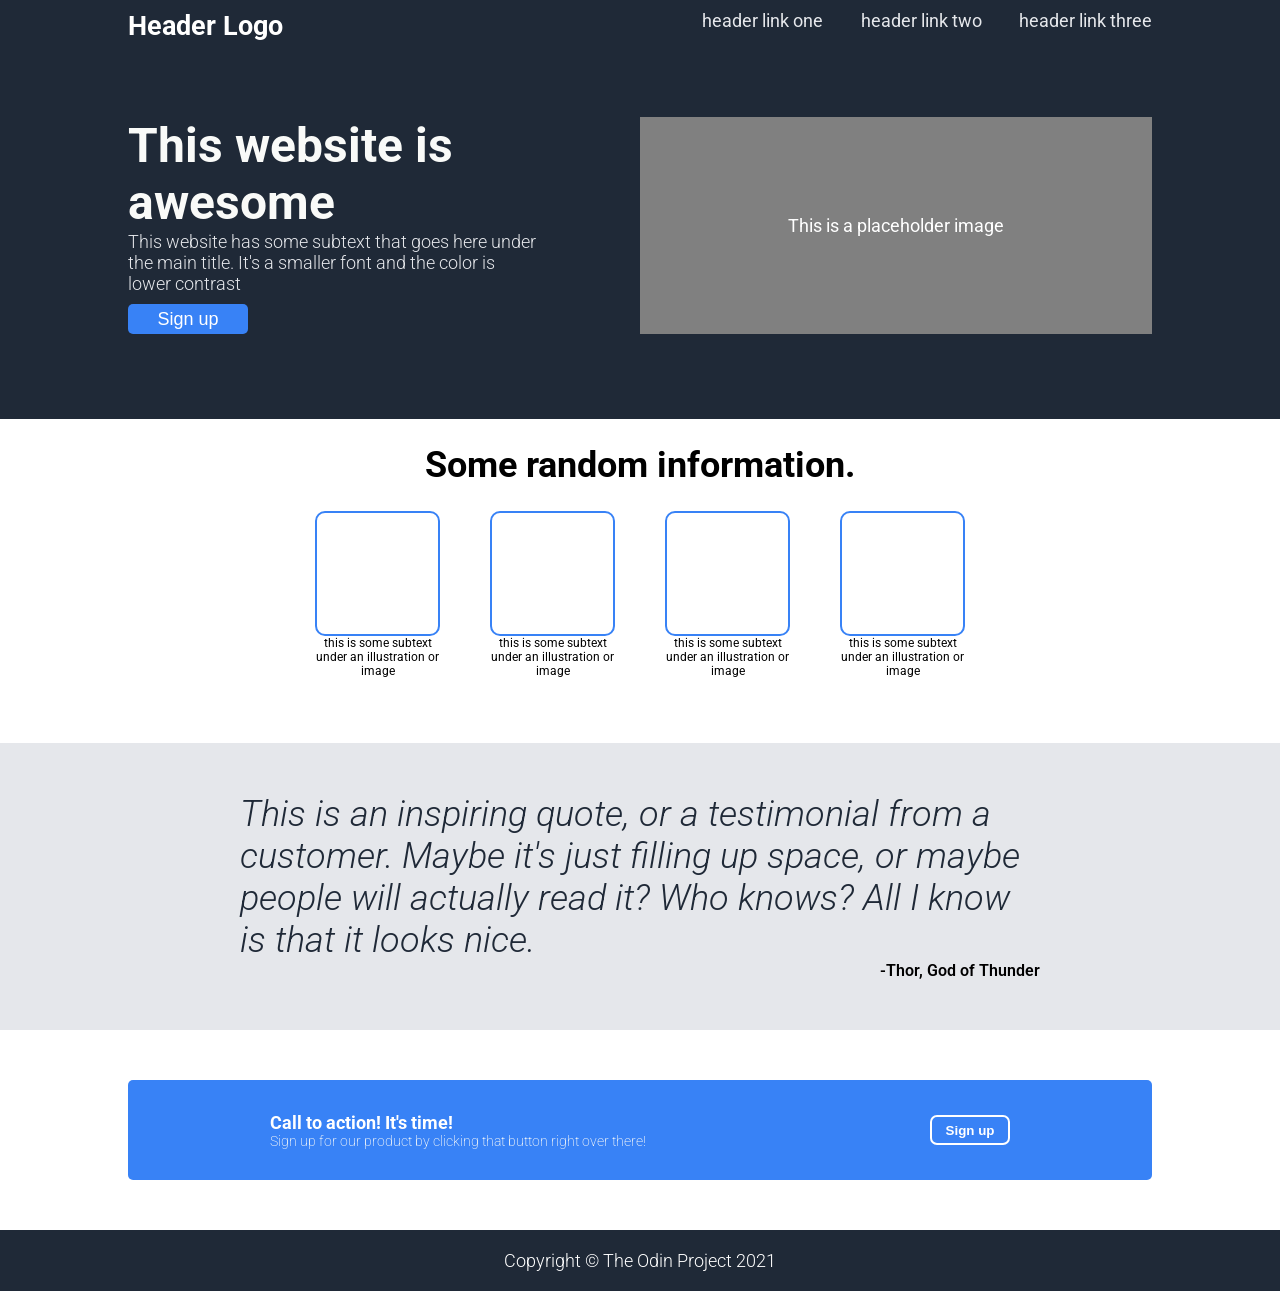
<file: LandingPage-TheOdinProject/index.html>
<!DOCTYPE html>
<html lang="en">
  <head>
    <meta charset="UTF-8" />
    <meta name="viewport" content="width=device-width, initial-scale=1.0" />
    <link rel="stylesheet" href="./style.css" />
    <link rel="preconnect" href="https://fonts.googleapis.com" />
    <link rel="preconnect" href="https://fonts.gstatic.com" crossorigin />
    <link
      href="https://fonts.googleapis.com/css2?family=Roboto:ital,wght@0,100;0,300;0,400;0,500;0,700;0,900;1,100;1,300;1,400;1,500;1,700;1,900&display=swap"
      rel="stylesheet"
    />
    <title>Odin Landing Page</title>
  </head>
  <body>
    <header>
      <nav>
        <h2 class="logo">Header Logo</h2>
        <div class="nav-links">
          <div><a href="#">header link one</a></div>
          <div><a href="#">header link two</a></div>
          <div><a href="#">header link three</a></div>
        </div>
      </nav>
      <section class="hero">
        <div class="hero-content">
          <h1>This website is awesome</h1>
          <p>
            This website has some subtext that goes here under the main title.
            It's a smaller font and the color is lower contrast
          </p>
          <button>Sign up</button>
        </div>
        <div class="hero-img">
          <p>This is a placeholder image</p>
        </div>
      </section>
    </header>
    <section class="section-2">
      <h2>Some random information.</h2>
      <div class="images">
        <div>
          <div class="image"></div>
          <p>this is some subtext under an illustration or image</p>
        </div>
        <div>
          <div class="image"></div>
          <p>this is some subtext under an illustration or image</p>
        </div>
        <div>
          <div class="image"></div>
          <p>this is some subtext under an illustration or image</p>
        </div>
        <div>
          <div class="image"></div>
          <p>this is some subtext under an illustration or image</p>
        </div>
      </div>
    </section>
    <section class="section-3">
      <blockquote>
        <p>
          This is an inspiring quote, or a testimonial from a customer. Maybe
          it's just filling up space, or maybe people will actually read it? Who
          knows? All I know is that it looks nice.
        </p>
        <footer class="author">-Thor, God of Thunder</footer>
      </blockquote>
    </section>
    <section class="section-4">
      <div class="signup">
        <div class="content">
          <h3>Call to action! It's time!</h3>
          <p>
            Sign up for our product by clicking that button right over there!
          </p>
        </div>
        <button>Sign up</button>
      </div>
    </section>
    <footer class="footer">
      <p>Copyright &copy; The Odin Project 2021</p>
    </footer>
  </body>
</html>
</file>
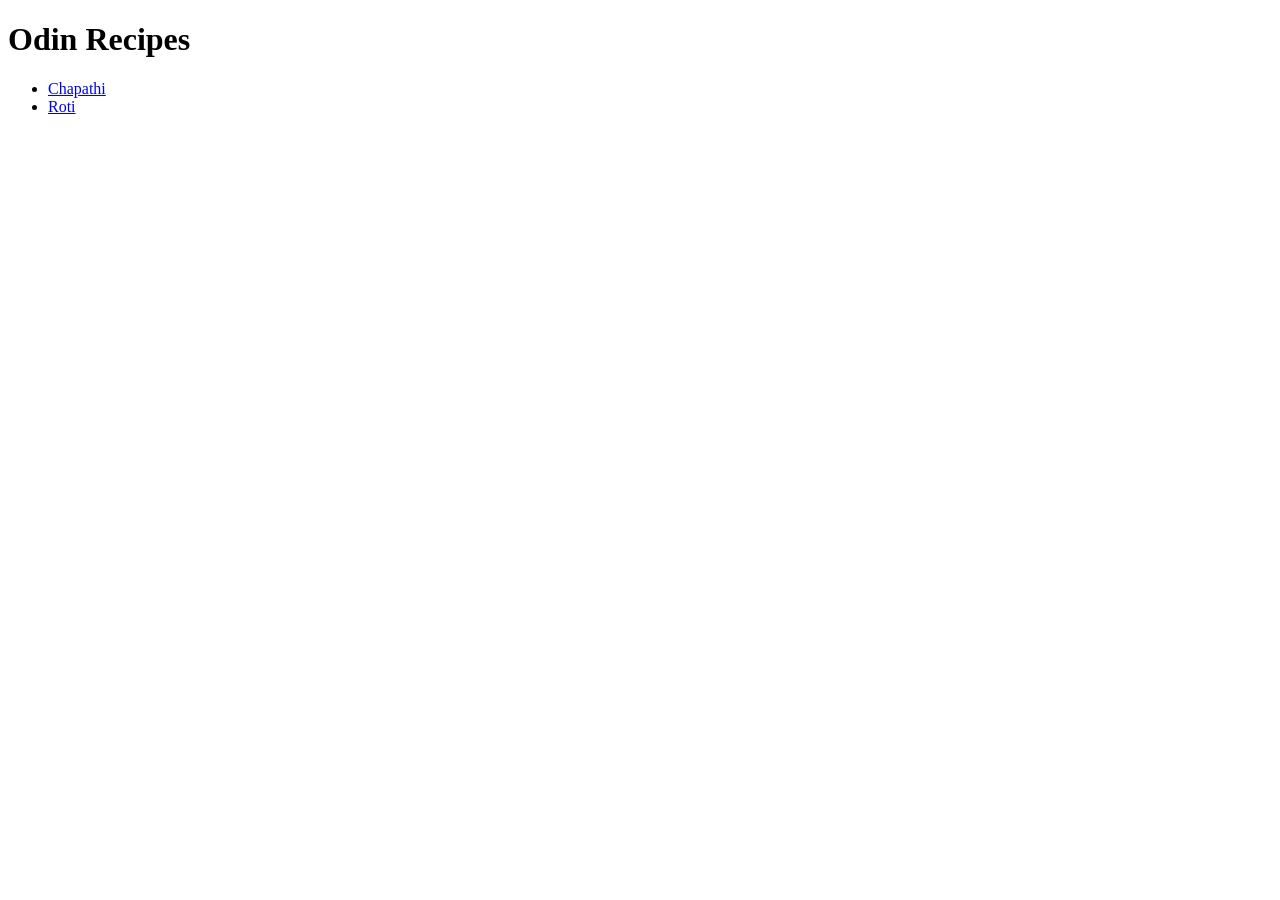
<file: Recipes-TheOdinProject/index.html>
<!DOCTYPE html>
<html lang="en">
  <head>
    <meta charset="UTF-8" />
    <meta name="viewport" content="width=device-width, initial-scale=1.0" />
    <title>Document</title>
  </head>
  <body>
    <h1>Odin Recipes</h1>
    <ul>
      <li><a href="recipes/chapathi.html">Chapathi</a></li>
      <li><a href="recipes/roti.html">Roti</a></li>
    </ul>
  </body>
</html>
</file>
<file: LandingPage-TheOdinProject/style.css>
* {
    margin: 0;
    box-sizing: border-box;
}

img {
    display: block;
    max-width: 100%;
}

body {
    background-color: #1F2937;
    font-family: "Roboto", sans-serif;
}

header {
    max-width: 80%;
    margin: 10px auto;
    font-size: 18px;
    padding-bottom: 75px;
}

nav {
    display: flex;
    justify-content: space-between;
    color: white;
    margin-bottom: 75px;
}

.nav-links {
    display: flex;
    justify-content: space-between;
    flex-basis: 450px;
}

a {
    color: #E5E7EB;
    text-decoration: none;
}

.hero {
    display: flex;
    justify-content: space-between;
}

.hero-content {
    width: 40%;
    color: #E5E7EB;
    font-weight: 300;
}

.hero-content h1 {
    font-weight: 700;
    font-size: 48px;
    color: #F9FAF8;
}

.hero-content button {
    background-color: #3882F6;
    border: none;
    border-radius: 5px;
    width: 120px;
    height: 30px;
    font-size: 18px;
    color: white;
    margin-top: 10px;
}

.hero-img {
    background-color: gray;
    width: 50%;
    display: flex;
    justify-content: center;
    align-items: center;
    color: white;
}

.section-2 {
    background-color: white;
    text-align: center;
    padding-top: 25px;
    padding-bottom: 40px;
}

.section-2 h2 {
    font-weight: 700;
    font-size: 36px;
}

.images {
    display: flex;
    justify-content: center;
    gap: 50px;
    font-size: 12px;
    text-align: center;
    width: 80%;
    margin: 25px auto;
}

.images div {
    width: 125px;
}

.image {
    border: 2px solid #3882F6;
    width: 125px;
    height: 125px;
    border-radius: 10px;
}

.section-3 {
    background-color: #E5E7EB;
    padding: 50px 0;
    display: flex;
    justify-content: center;
}

blockquote p {
    font-size: 36px;
    font-weight: 300;
    font-style: italic;
    width: 800px;
    color: #1F2937;
}

blockquote .author {
    font-size: 32;
    font-weight: 600;
    text-align: right;
}

.section-4 {
    padding: 50px 0;
    display: flex;
    justify-content: center;
    align-items: center;
    background-color: white;
}

.signup {
    background-color: #3882F6;
    width: 80%;
    height: 100px;
    border-radius: 5px;
    display: flex;
    justify-content: space-around;
    align-items: center;
}

.signup .content h3 {
    font-weight: 700;
    font-size: 18px;
    color: white;
}

.signup .content p {
    font-size: 14px;
    font-weight: 200;
    color: #F9FAF8;
}

.signup button {
    border: 2px solid white;
    background-color: #3882F6;
    border-radius: 7px;
    width: 80px;
    height: 30px;
    color: white;
    font-weight: 600;
}

.footer {
    padding: 20px 0;
    color: white;
    font-weight: 300;
    font-size: 18px;
    text-align: center;
}
</file>
